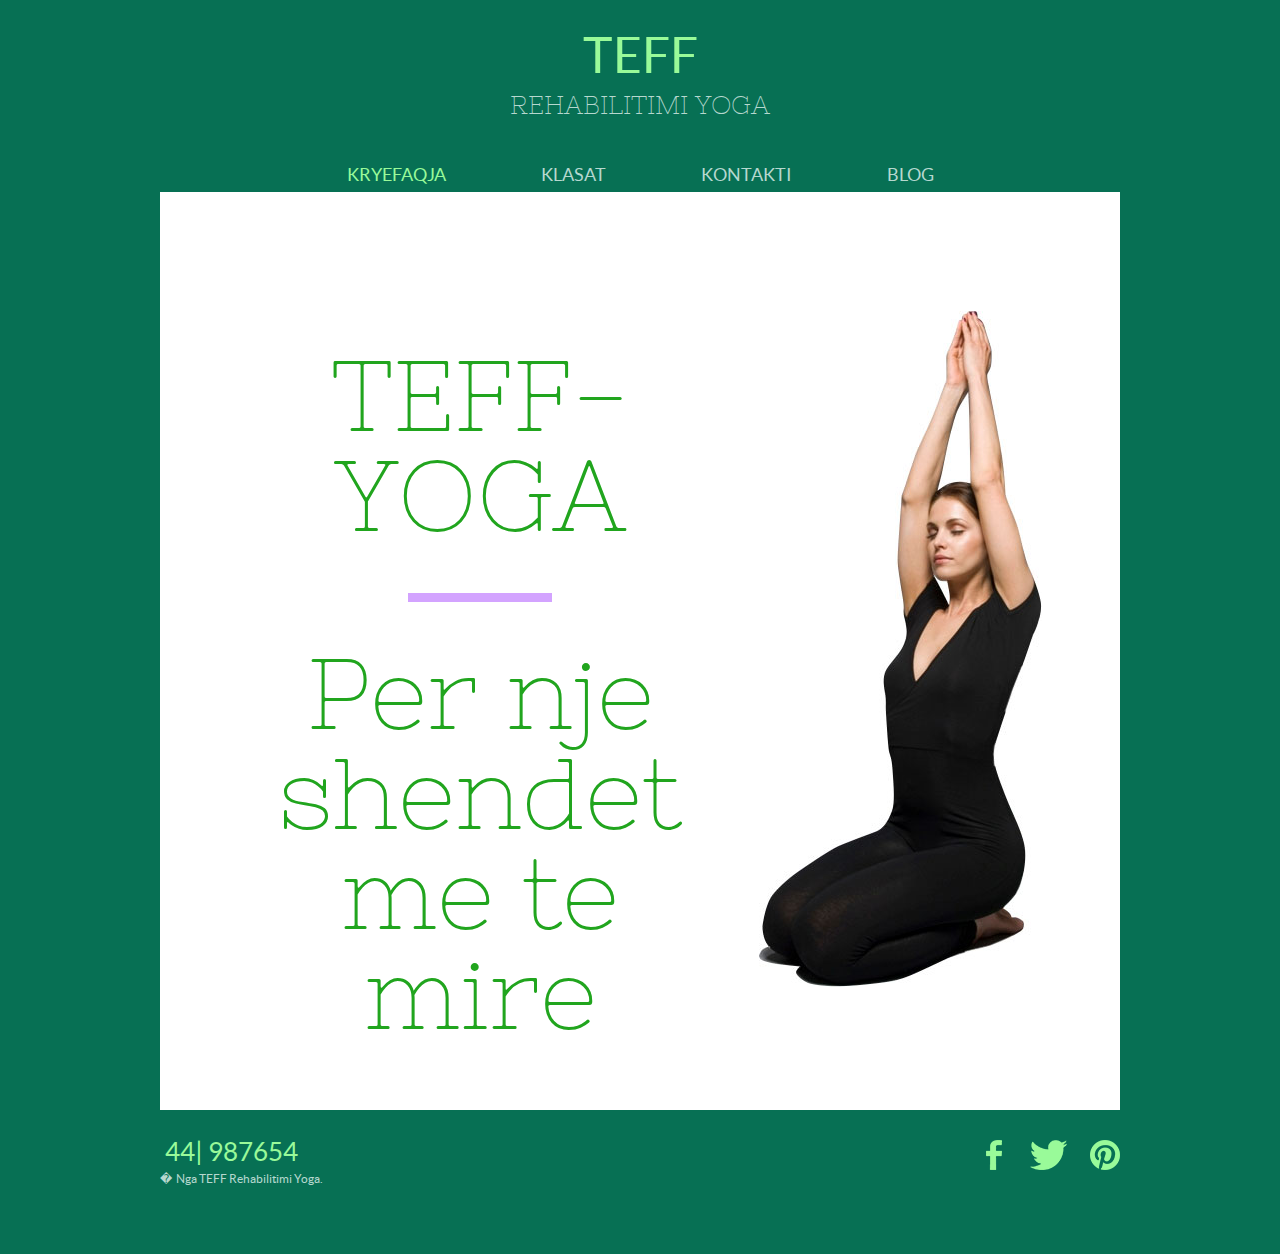
<file: index.html>
<!DOCTYPE html>
<!-- Website template by freewebsitetemplates.com -->
<html>
<head>
	<meta charset="UTF-8">
	<meta name="viewport" content="user-scalable=0, width=device-width, initial-scale=1.0, maximum-scale=1.0, minimum-scale=1.0">
	<title>Belle &amp; Carrie Rehabilitation Yoga Web Template</title>
	<link rel="stylesheet" type="text/css" href="css/style.css">
	<link rel="stylesheet" type="text/css" href="css/mobile.css">
	<script type='text/javascript' src='js/mobile.js'></script>
</head>
<body>
	<div id="header">
		<h1><a href="index.html">TEFF <span>Rehabilitimi Yoga</span></a></h1>
		<ul id="navigation">
			<li class="current">
				<a href="index.html">kryefaqja</a> 
			</li>
			<li><a href="klasat.html">klasat</a>
			<ul>
				<li><a href="instruktoret.html">InstruktorEt</a> </li>
			</ul></li>
			<li>
				<a href="kontakti.html">kontakti</a> 
			</li>
			<li>
				<a href="blog.html">Blog</a>
			</li>
		</ul>
	</div>
	<div id="body">
		<div id="tagline">
			<h1>teff-Yoga</h1>
			<p>
				Per nje shendet me te mire
			</p>
		</div>
		<img src="images/lady-in-yoga.jpg" alt="lady doing yoga" class="figure">
	</div>
	<div id="footer">
		<div>
			<span>&nbsp;44| 987654</span>
			<p>
				�&nbsp; Nga TEFF Rehabilitimi Yoga.&nbsp;
			</p>
		</div>
		<div id="connect">
			<a href="https://www.facebook.com/" id="facebook" target="_blank">Facebook</a>
			<a href="https://twitter.com/?lang=en" id="twitter" target="_blank">Twitter</a>
			
			<a href="https://www.pinterest.com/" id="pinterest" target="_blank">Pinterest</a>
	</div>
</body>
</html>
</file>
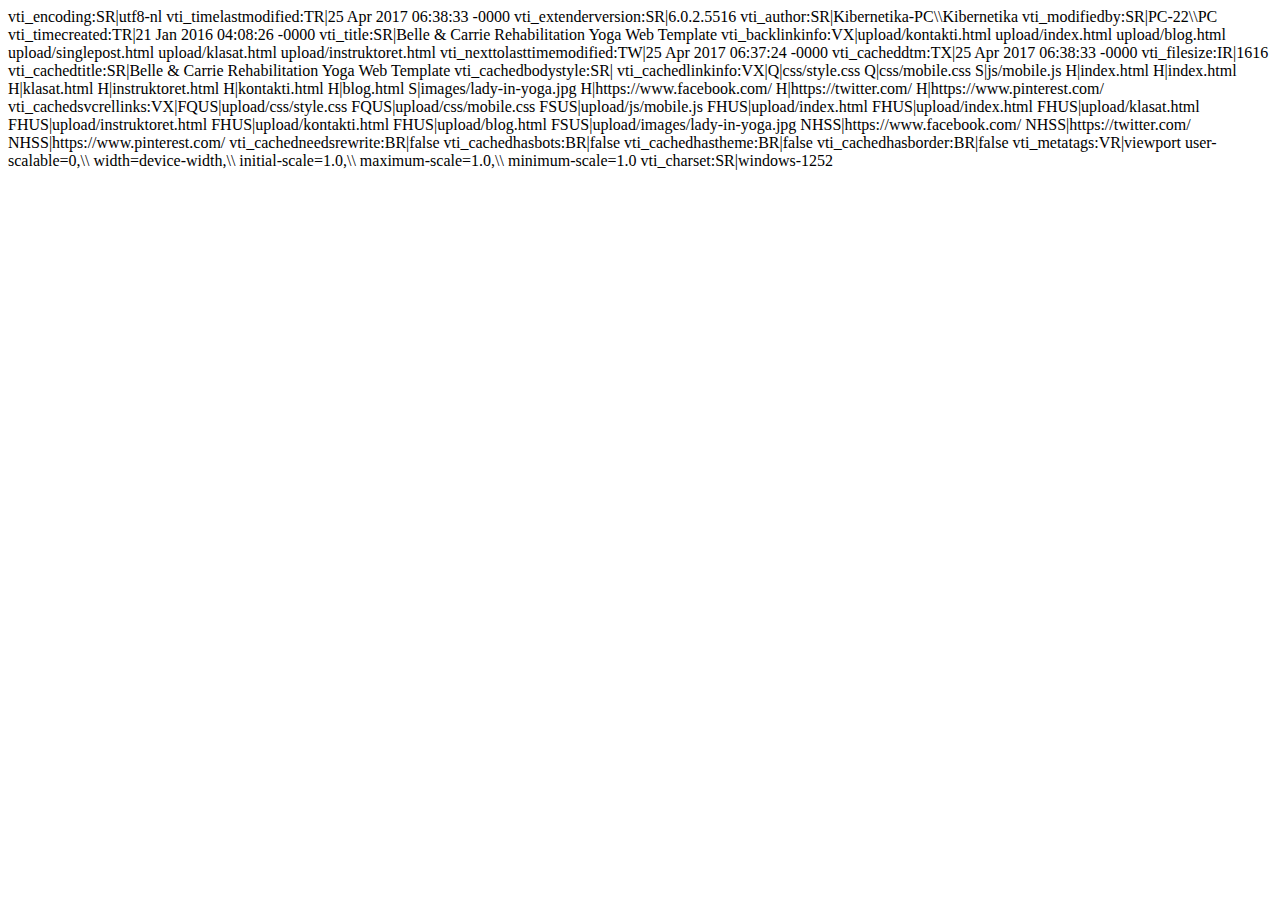
<file: _vti_cnf/index.html>
vti_encoding:SR|utf8-nl
vti_timelastmodified:TR|25 Apr 2017 06:38:33 -0000
vti_extenderversion:SR|6.0.2.5516
vti_author:SR|Kibernetika-PC\\Kibernetika
vti_modifiedby:SR|PC-22\\PC
vti_timecreated:TR|21 Jan 2016 04:08:26 -0000
vti_title:SR|Belle & Carrie Rehabilitation Yoga Web Template
vti_backlinkinfo:VX|upload/kontakti.html upload/index.html upload/blog.html upload/singlepost.html upload/klasat.html upload/instruktoret.html
vti_nexttolasttimemodified:TW|25 Apr 2017 06:37:24 -0000
vti_cacheddtm:TX|25 Apr 2017 06:38:33 -0000
vti_filesize:IR|1616
vti_cachedtitle:SR|Belle & Carrie Rehabilitation Yoga Web Template
vti_cachedbodystyle:SR|<body>
vti_cachedlinkinfo:VX|Q|css/style.css Q|css/mobile.css S|js/mobile.js H|index.html H|index.html H|klasat.html H|instruktoret.html H|kontakti.html H|blog.html S|images/lady-in-yoga.jpg H|https://www.facebook.com/ H|https://twitter.com/ H|https://www.pinterest.com/
vti_cachedsvcrellinks:VX|FQUS|upload/css/style.css FQUS|upload/css/mobile.css FSUS|upload/js/mobile.js FHUS|upload/index.html FHUS|upload/index.html FHUS|upload/klasat.html FHUS|upload/instruktoret.html FHUS|upload/kontakti.html FHUS|upload/blog.html FSUS|upload/images/lady-in-yoga.jpg NHSS|https://www.facebook.com/ NHSS|https://twitter.com/ NHSS|https://www.pinterest.com/
vti_cachedneedsrewrite:BR|false
vti_cachedhasbots:BR|false
vti_cachedhastheme:BR|false
vti_cachedhasborder:BR|false
vti_metatags:VR|viewport user-scalable=0,\\ width=device-width,\\ initial-scale=1.0,\\ maximum-scale=1.0,\\ minimum-scale=1.0
vti_charset:SR|windows-1252
</file>
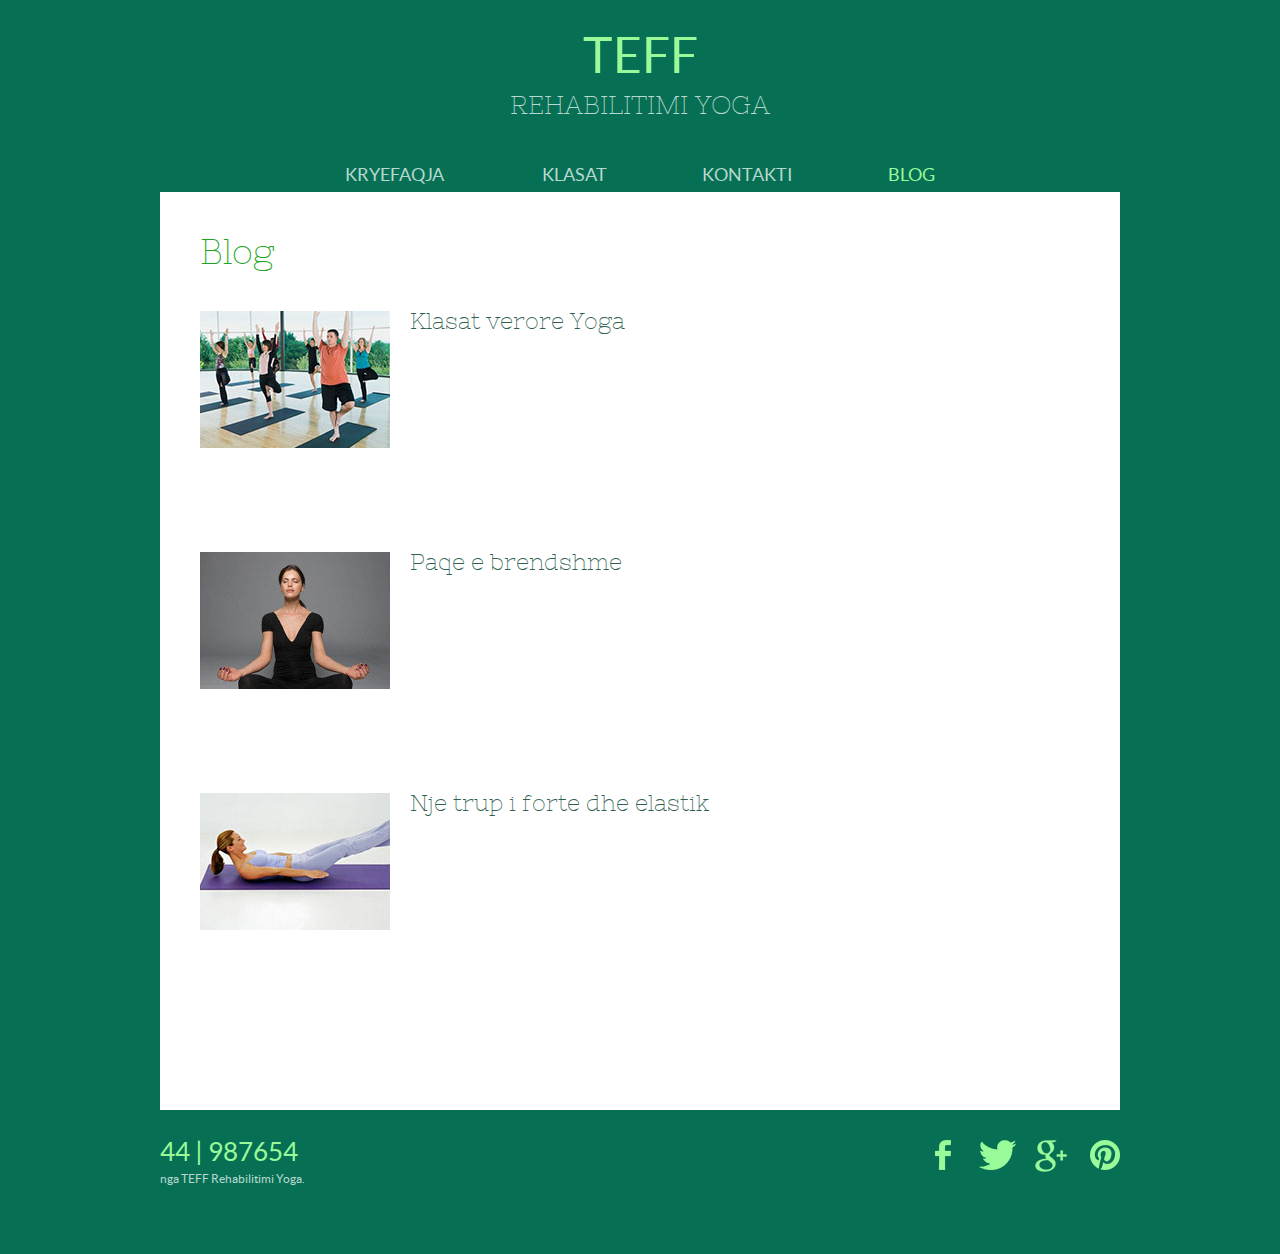
<file: blog.html>
<!DOCTYPE html>
<!-- Website template by freewebsitetemplates.com -->
<html>
<head>
	<meta charset="UTF-8">
	<meta name="viewport" content="user-scalable=0, width=device-width, initial-scale=1.0, maximum-scale=1.0, minimum-scale=1.0">
	<title>Blog - Belle &amp; Carrie Rehabilitation Yoga Web Template</title>
	<link rel="stylesheet" type="text/css" href="css/style.css">
	<link rel="stylesheet" type="text/css" href="css/mobile.css">
	<script type='text/javascript' src='js/mobile.js'></script>
</head>
<body>
	<div id="header">
		<h1><a href="index.html">TEFF <span>RehabilitIMI Yoga</span></a></h1>
		<ul id="navigation">
			<li>
				<a href="index.html">kRYEFAQJA</a></li>
			<li>
				&nbsp;<a href="klasat.html">kLASAT</a> 
				<ul>
					<li><a href="instruktoret.html">Instruktoret</a> </li>
				</ul>
			</li>
			<li>
				<a href="kontakti.html">KONTAKTI</a> 
			</li>
			<li class="current">
				<a href="blog.html">Blog</a>
			</li>
		</ul>
	</div>
	<div id="body">
		<h2>Blog</h2>
		<ul class="blog">
			<li>
				<img src="images/group-yoga.jpg" alt="yoga in group">
				<h3><a href="singlepost.html">Klasat verore Yoga</a></h3><span>&nbsp;</span><p>
					&nbsp;</p>
			</li>
			<li>
				<img src="images/yoga-concentrating.jpg" alt="yoga concentrating">
				<h3><a href="singlepost.html">Paqe e brendshme</a></h3>
				&nbsp;</li>
			<li>
				<img src="images/lying-yoga.jpg" alt="yoga lying down legs in the air">
				<h3>Nje trup i forte dhe elastik</h3>
				&nbsp;<p>
					&nbsp;</p>
			</li>
		</ul>
	</div>
	<div id="footer">
		<div>
			<span>44 | 987654</span>
			<p>
				nga TEFF Rehabilitimi Yoga.&nbsp;
			</p>
		</div>
		<div id="connect">
			<a href="https://freewebsitetemplates.com/go/facebook/" id="facebook" target="_blank">Facebook</a>
			<a href="https://freewebsitetemplates.com/go/twitter/" id="twitter" target="_blank">Twitter</a>
			<a href="https://freewebsitetemplates.com/go/googleplus/" id="googleplus" target="_blank">Google&#43;</a>
			<a href="https://freewebsitetemplates.com/go/pinterest/" id="pinterest" target="_blank">Pinterest</a>
		</div>
	</div>
</body>
</html>
</file>
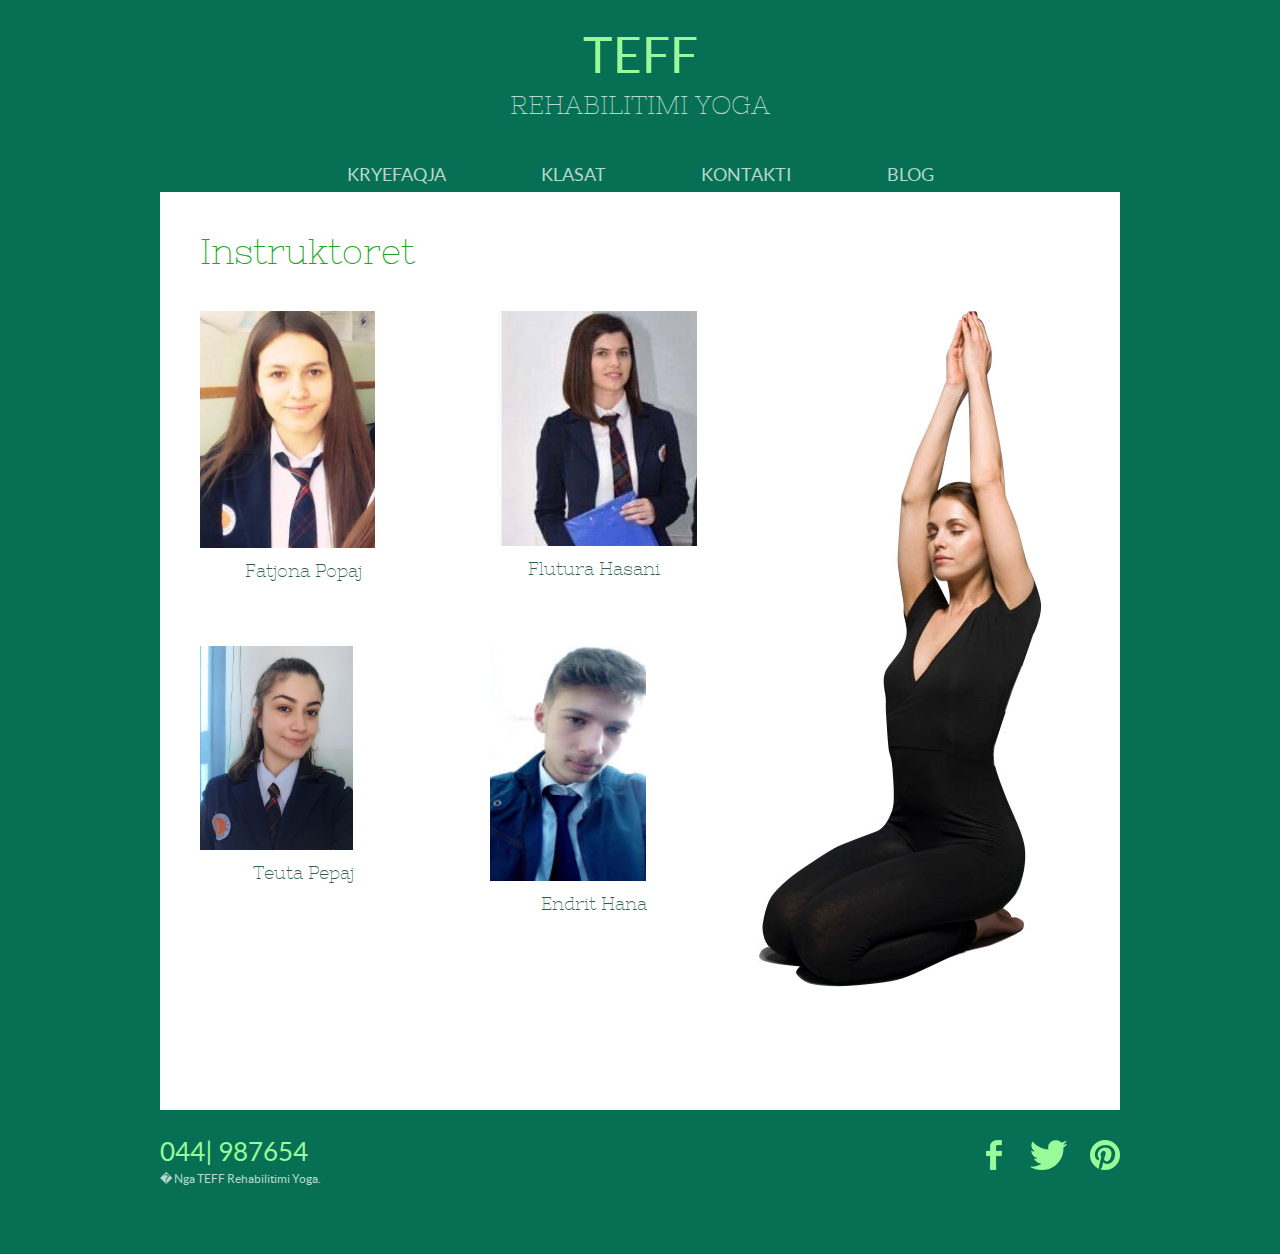
<file: instruktoret.html>
<!DOCTYPE html>
<!-- Website template by freewebsitetemplates.com -->
<html>
<head>
	<meta charset="UTF-8">
	<meta name="viewport" content="user-scalable=0, width=device-width, initial-scale=1.0, maximum-scale=1.0, minimum-scale=1.0">
	<title>Instructors - Belle &amp; Carrie Rehabilitation Yoga Web Template</title>
	<link rel="stylesheet" type="text/css" href="css/style.css">
	<link rel="stylesheet" type="text/css" href="css/mobile.css">
	<script type='text/javascript' src='js/mobile.js'></script>
</head>
<body>
	<div id="header">
		<h1><a href="index.html">TEFF <span>RehabilitIMI Yoga</span></a></h1>
		<ul id="navigation">
			<li>
				<a href="index.html">KRYEFAQJA</a> 
			</li>
			<li><a href="klasat.html">kLASAT</a>
			<ul>
				<li class="current"><a href="instruktoret.html">InstruKTOReT</a>
				</li>
			</ul></li>
			<li><a href="kontakti.html">KONTAKTI</a> </li>
			<li>
				<a href="blog.html">Blog</a>
			</li>
		</ul>
	</div>
	<div id="body">
		<h2>Instruktoret</h2>
		<div class="content">
			<div>
				<ul class="section">
					<li>
						<img src="intructor1.jpg" alt="Yoga instructor one" width="180" height="237">
						<h4>Fatjona Popaj</h4>
					</li>
					<li>
						<img src="intructor2.jpg" alt="Yoga instructor two" width="208" height="235">
						<h4>Flutura Hasani</h4>
					</li>
				</ul>
				<ul class="section">
					<li>
						<img src="instructor3.JPG" alt="Yoga instructor three" width="154" height="204">
						<h4>Teuta Pepaj</h4>
					</li>
					<li>
						<img src="instructor4.JPG" alt="Yoga instructor four" width="208" height="235">
						<h4>Endrit Hana</h4>
					</li>
				</ul>
			</div>
			<img src="images/lady-in-yoga.jpg" alt="lady doing yoga" class="figure">
		</div>
	</div>
	<div id="footer">
		<div>
			<span>044| 987654</span>
			<p>
				� Nga TEFF Rehabilitimi Yoga.
			</p>
		</div>
		<div id="connect">
			<a href="https://www.facebook.com/" id="facebook" target="_blank">Facebook</a>
			<a href="https://twitter.com/?lang=en" id="twitter" target="_blank">Twitter</a>
			
			<a href="https://www.pinterest.com/" id="pinterest" target="_blank">Pinterest</a>
		</div>
	</div>
</body>
</html>
</file>
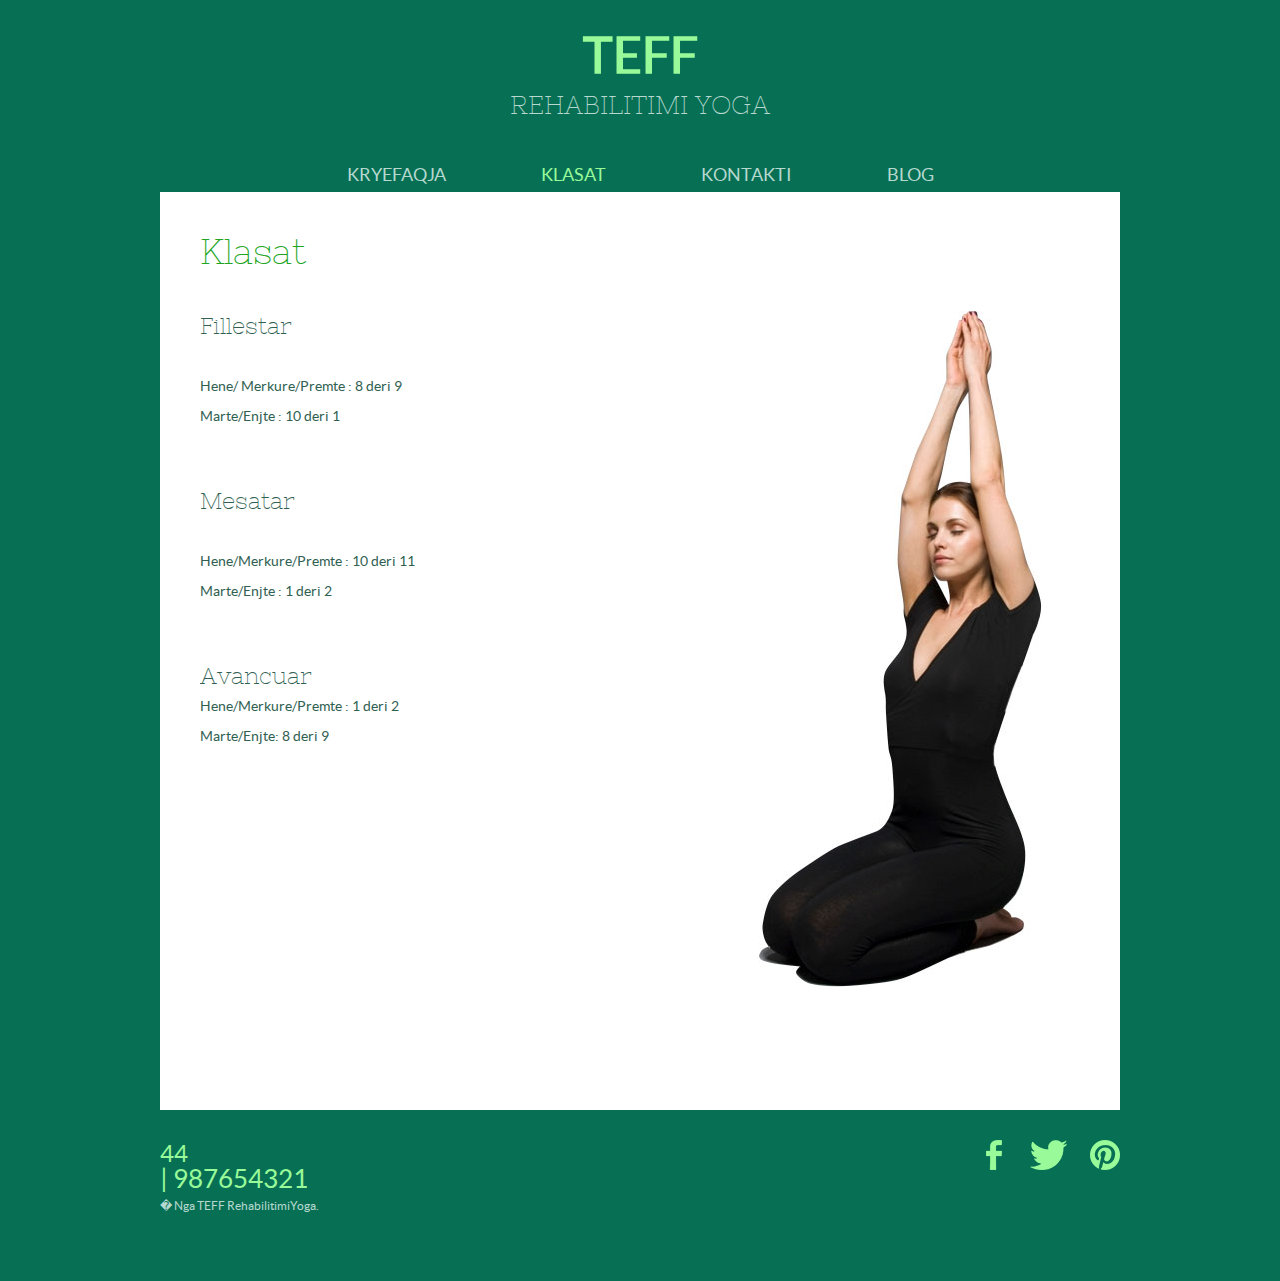
<file: klasat.html>
<!DOCTYPE html>
<!-- Website template by freewebsitetemplates.com -->
<html>
<head>
	<meta charset="UTF-8">
	<meta name="viewport" content="user-scalable=0, width=device-width, initial-scale=1.0, maximum-scale=1.0, minimum-scale=1.0">
	<title>Classes - Belle &amp; Carrie Rehabilitation Yoga Web Template</title>
	<link rel="stylesheet" type="text/css" href="css/style.css">
	<link rel="stylesheet" type="text/css" href="css/mobile.css">
	<script type='text/javascript' src='js/mobile.js'></script>
</head>
<body>
	<div id="header">
		<h1><a href="index.html"><b>TEFF</b> <span>RehabilitIMI Yoga</span></a></h1>
		<ul id="navigation">
			<li>
				<a href="index.html">Kryefaqja</a></li>
			<li>
				<a href="klasat.html"><font color="#99FA99">Klasat</font></a> 
			</li>
			<li>
				<a href="kontakti.html">Kontakti</a> 
			</li>
			<li>
				<a href="blog.html">Blog</a>
			</li>
		</ul>
	</div>
	<div id="body">
		<h2>Klasat</h2>
		<div class="content">
			<div>
				<div class="section">
					<h3>Fillestar</h3>
					<p>
						&nbsp;</p>
					<span>Hene/ Merkure/Premte : 8 deri 9</span>
					<p>Marte/Enjte : 10 deri 1</span>
				</div>
				<div class="section">
					<h3>Mesatar</h3>
					<p>&nbsp;</p>
					<p><span>Hene/Merkure/Premte : 10 deri 11</span>
					<p>Marte/Enjte : 1 deri 2</span>&nbsp;
				</div>
				<div class="section">
					<h3>Avancuar</h3>
					<p><span>Hene/Merkure/Premte : 1 deri 2</span>
					<p>Marte/Enjte: 8 deri 9</span>&nbsp;
				</div>
			</div>
			<img src="images/lady-in-yoga.jpg" alt="lady doing yoga" class="figure">
		</div>
	</div>
	<div id="footer">
		<div>
			<font size="5" color="#99FA99">44</font><span>| 987654321</span>
			<p>
				� Nga TEFF RehabilitimiYoga.
			</p>
		</div>
		<div id="connect">
			<a href="https://www.facebook.com/" id="facebook" target="_blank">Facebook</a>
			<a href="https://twitter.com/?lang=en" id="twitter" target="_blank">Twitter</a>
			
			<a href="https://www.pinterest.com/" id="pinterest" target="_blank">Pinterest</a>
		</div>
	</div>
</body>
</html>
</file>
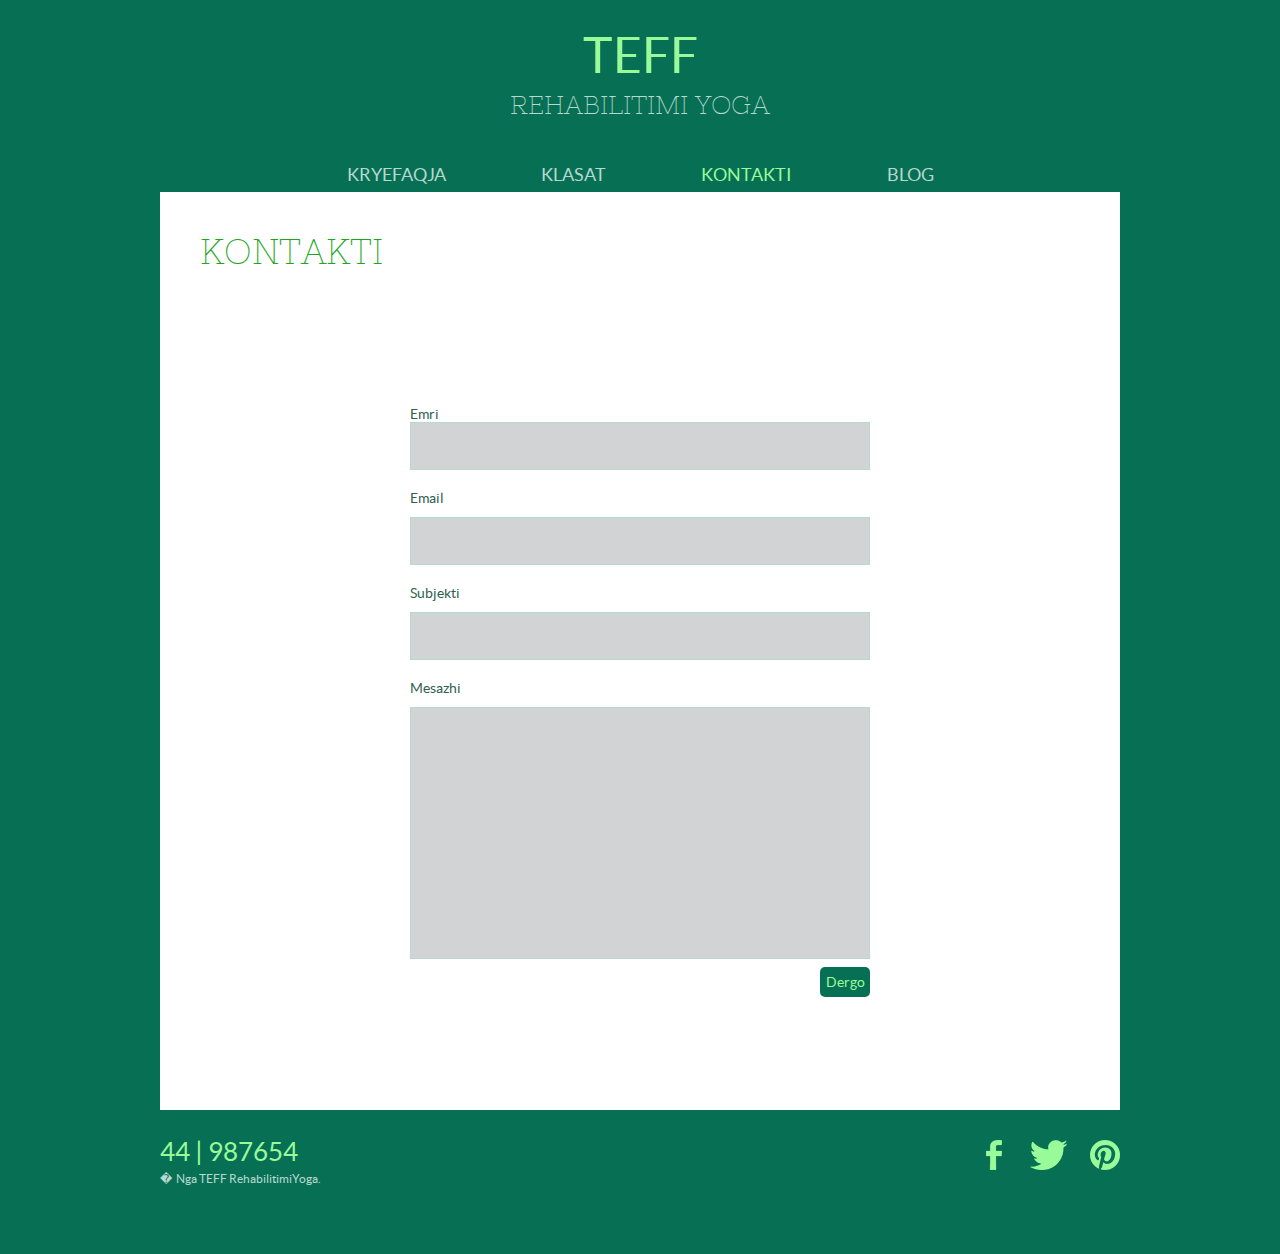
<file: kontakti.html>
<!DOCTYPE html>
<!-- Website template by freewebsitetemplates.com -->
<html>
<head>
	<meta charset="UTF-8">
	<meta name="viewport" content="user-scalable=0, width=device-width, initial-scale=1.0, maximum-scale=1.0, minimum-scale=1.0">
	<title>Contact - Belle &amp; Carrie Rehabilitation Yoga Web Template</title>
	<link rel="stylesheet" type="text/css" href="css/style.css">
	<link rel="stylesheet" type="text/css" href="css/mobile.css">
	<script type='text/javascript' src='js/mobile.js'></script>
</head>
<body>
	<div id="header">
		<h1><a href="index.html">TEFF <span>RehabilitIMI Yoga</span></a></h1>
		<ul id="navigation">
			<li>
				<a href="index.html">KRYEFAQJA</a> 
			</li>
			<li>
				<a href="klasat.html">KLASAT</a><ul>
					<li><a href="instruktoret.html">Instruktoret</a> </li>
				</ul>
			</li>
			<li class="current">
				<a href="kontakti.html">KONTAKTI</a> 
			</li>
			<li>
				<a href="blog.html">Blog</a>
			</li>
		</ul>
	</div>
	<div id="body">
		<h2>KONTAKTI</h2>
		<form action="index.html">
			<h3>&nbsp;</h3>
			<label for="name">Emri
				<input type="text" id="name">
			</label>
			<label for="email">
				<span>Email</span>
				<input type="text" id="email">
			</label>
			<label for="subject">
				<span>Subjekti</span>
				<input type="text" id="subject">
			</label>
			<label for="message">
				<span>Mesazhi</span>
				<textarea name="message" id="message" cols="30" rows="10"></textarea>
			</label>
			<input type="submit" id="send" value="Dergo">
		</form>
	</div>
	<div id="footer">
		<div>
			<span>44 | 987654</span>
			<p>
				�&nbsp; Nga TEFF RehabilitimiYoga.</p>
		</div>
		<div id="connect">
				<a href="https://www.facebook.com/" id="facebook" target="_blank">Facebook</a>
			<a href="https://twitter.com/?lang=en" id="twitter" target="_blank">Twitter</a>
			
			<a href="https://www.pinterest.com/" id="pinterest" target="_blank">Pinterest</a>
		</div>
	</div>
</body>
</html>
</file>
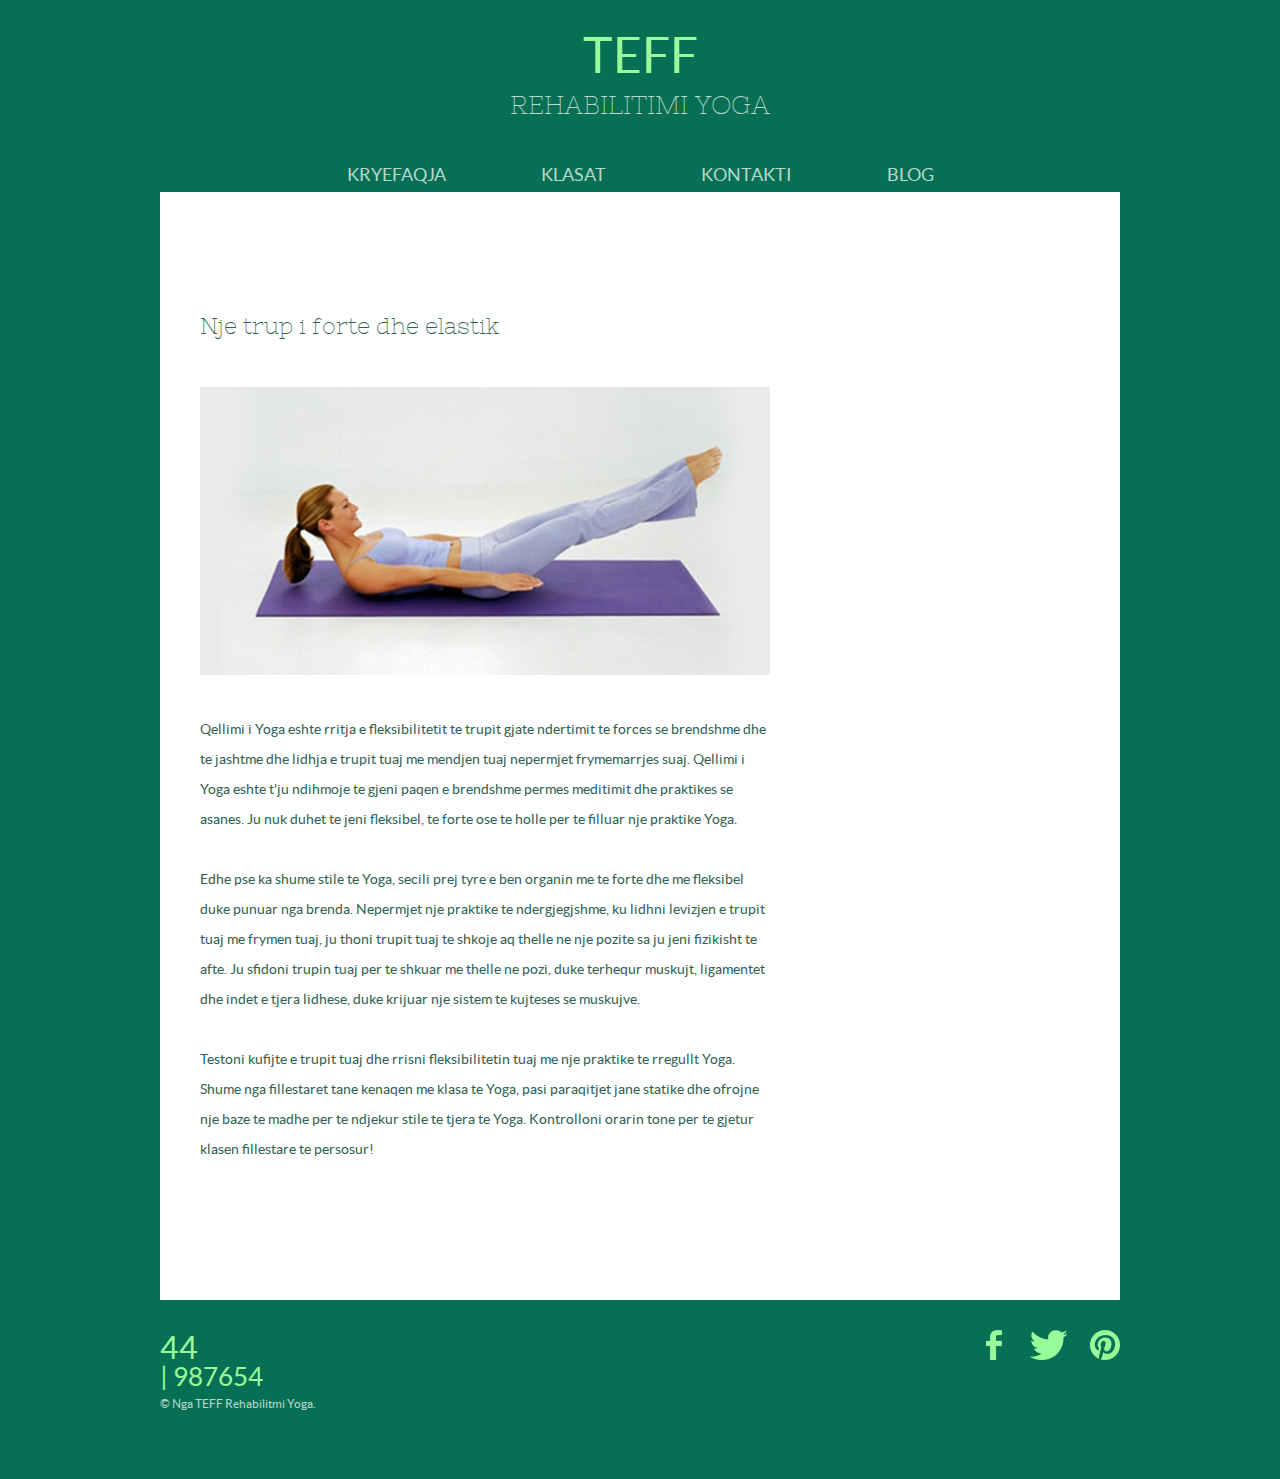
<file: singlepost.html>
<!DOCTYPE html>
<!-- Website template by freewebsitetemplates.com -->
<html>
<head>
	<meta charset="UTF-8">
	<meta name="viewport" content="user-scalable=0, width=device-width, initial-scale=1.0, maximum-scale=1.0, minimum-scale=1.0">
	<title>Single Post - Belle &amp; Carrie Rehabilitation Yoga Web Template</title>
	<link rel="stylesheet" type="text/css" href="css/style.css">
	<link rel="stylesheet" type="text/css" href="css/mobile.css">
	<script type='text/javascript' src='js/mobile.js'></script>
</head>
<body>
	<div id="header">
		<h1><a href="index.html">TEFF <span>Rehabilitimi Yoga</span></a></h1>
		<ul id="navigation">
			<li>
				<a href="index.html">Kryefaqja</a></li>
			<li><a href="klasat.html">KLASAT</a>
			<ul>
				<li><a href="instruktoret.html">InstruktorE</a><font color="#B6D8CF">T</font>
				</li>
			</ul></li>
			<li><a href="kontakti.html">kontakti</a> </li>
			<li><a href="blog.html">Blog</a> </li>
		</ul>
	</div>
	<div id="body">
		<h2>&nbsp;</h2>
		<div class="content">
			<div class="article">
				<h3>Nje trup i forte dhe elastik</h3>
				&nbsp;<p><span>&nbsp;</span><img src="images/lying-yoga2.jpg" alt="yoga lying down legs in the air">
				</p>
				<p>
					Qellimi i Yoga eshte rritja e fleksibilitetit te trupit 
					gjate ndertimit te forces se brendshme dhe te jashtme dhe 
					lidhja e trupit tuaj me mendjen tuaj nepermjet frymemarrjes 
					suaj. Qellimi i Yoga eshte t'ju ndihmoje te gjeni paqen e 
					brendshme permes meditimit dhe praktikes se asanes. Ju nuk 
					duhet te jeni fleksibel, te forte ose te holle per te 
					filluar nje praktike Yoga.
				</p>
				<p>
					Edhe pse ka shume stile te Yoga, secili prej tyre e ben 
					organin me te forte dhe me fleksibel duke punuar nga brenda. 
					Nepermjet nje praktike te ndergjegjshme, ku lidhni levizjen 
					e trupit tuaj me frymen tuaj, ju thoni trupit tuaj te shkoje 
					aq thelle ne nje pozite sa ju jeni fizikisht te afte. Ju 
					sfidoni trupin tuaj per te shkuar me thelle ne pozi, duke 
					terhequr muskujt, ligamentet dhe indet e tjera lidhese, duke 
					krijuar nje sistem te kujteses se muskujve.</p>
				<p>
					Testoni kufijte e trupit tuaj dhe rrisni fleksibilitetin 
					tuaj me nje praktike te rregullt Yoga. Shume nga fillestaret 
					tane kenaqen me klasa te Yoga, pasi paraqitjet jane statike 
					dhe ofrojne nje baze te madhe per te ndjekur stile te tjera 
					te Yoga. Kontrolloni orarin tone per te gjetur klasen 
					fillestare te persosur!</p>
				<p>
					&nbsp;</p>
			</div>
			<div class="sidebar">
				&nbsp;</div>
		</div>
	</div>
	<div id="footer">
		<div>
			<font color="#99FA99" size="6">44</font><span> | 987654</span>
			<p>
				&copy; Nga TEFF Rehabilitmi Yoga.&nbsp;
			</p>
		</div>
		<div id="connect">
				<a href="https://www.facebook.com/" id="facebook" target="_blank">Facebook</a>
			<a href="https://twitter.com/?lang=en" id="twitter" target="_blank">Twitter</a>
			
			<a href="https://www.pinterest.com/" id="pinterest" target="_blank">Pinterest</a>		</div>
	</div>
</body>
</html>
</file>
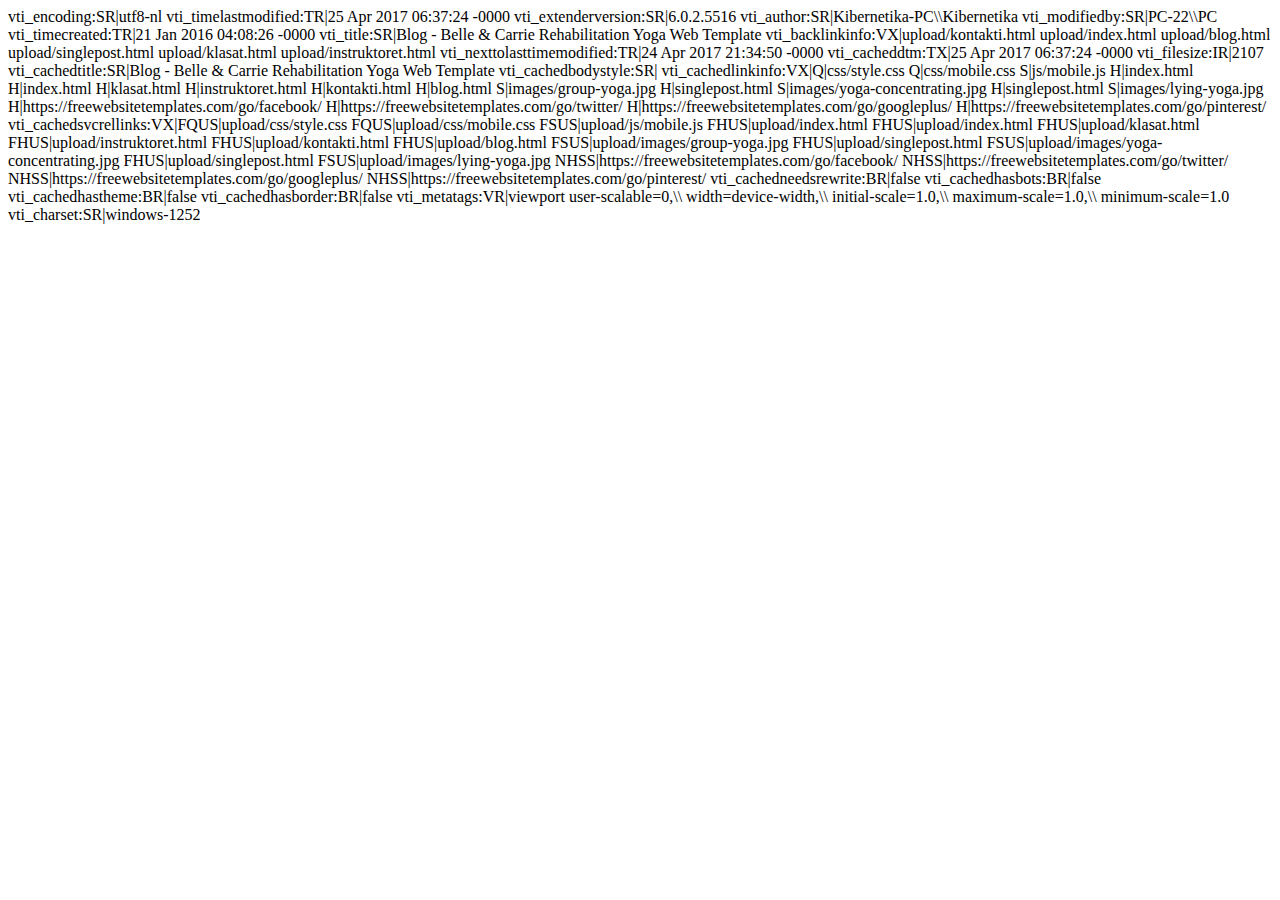
<file: _vti_cnf/blog.html>
vti_encoding:SR|utf8-nl
vti_timelastmodified:TR|25 Apr 2017 06:37:24 -0000
vti_extenderversion:SR|6.0.2.5516
vti_author:SR|Kibernetika-PC\\Kibernetika
vti_modifiedby:SR|PC-22\\PC
vti_timecreated:TR|21 Jan 2016 04:08:26 -0000
vti_title:SR|Blog - Belle & Carrie Rehabilitation Yoga Web Template
vti_backlinkinfo:VX|upload/kontakti.html upload/index.html upload/blog.html upload/singlepost.html upload/klasat.html upload/instruktoret.html
vti_nexttolasttimemodified:TR|24 Apr 2017 21:34:50 -0000
vti_cacheddtm:TX|25 Apr 2017 06:37:24 -0000
vti_filesize:IR|2107
vti_cachedtitle:SR|Blog - Belle & Carrie Rehabilitation Yoga Web Template
vti_cachedbodystyle:SR|<body>
vti_cachedlinkinfo:VX|Q|css/style.css Q|css/mobile.css S|js/mobile.js H|index.html H|index.html H|klasat.html H|instruktoret.html H|kontakti.html H|blog.html S|images/group-yoga.jpg H|singlepost.html S|images/yoga-concentrating.jpg H|singlepost.html S|images/lying-yoga.jpg H|https://freewebsitetemplates.com/go/facebook/ H|https://freewebsitetemplates.com/go/twitter/ H|https://freewebsitetemplates.com/go/googleplus/ H|https://freewebsitetemplates.com/go/pinterest/
vti_cachedsvcrellinks:VX|FQUS|upload/css/style.css FQUS|upload/css/mobile.css FSUS|upload/js/mobile.js FHUS|upload/index.html FHUS|upload/index.html FHUS|upload/klasat.html FHUS|upload/instruktoret.html FHUS|upload/kontakti.html FHUS|upload/blog.html FSUS|upload/images/group-yoga.jpg FHUS|upload/singlepost.html FSUS|upload/images/yoga-concentrating.jpg FHUS|upload/singlepost.html FSUS|upload/images/lying-yoga.jpg NHSS|https://freewebsitetemplates.com/go/facebook/ NHSS|https://freewebsitetemplates.com/go/twitter/ NHSS|https://freewebsitetemplates.com/go/googleplus/ NHSS|https://freewebsitetemplates.com/go/pinterest/
vti_cachedneedsrewrite:BR|false
vti_cachedhasbots:BR|false
vti_cachedhastheme:BR|false
vti_cachedhasborder:BR|false
vti_metatags:VR|viewport user-scalable=0,\\ width=device-width,\\ initial-scale=1.0,\\ maximum-scale=1.0,\\ minimum-scale=1.0
vti_charset:SR|windows-1252
</file>
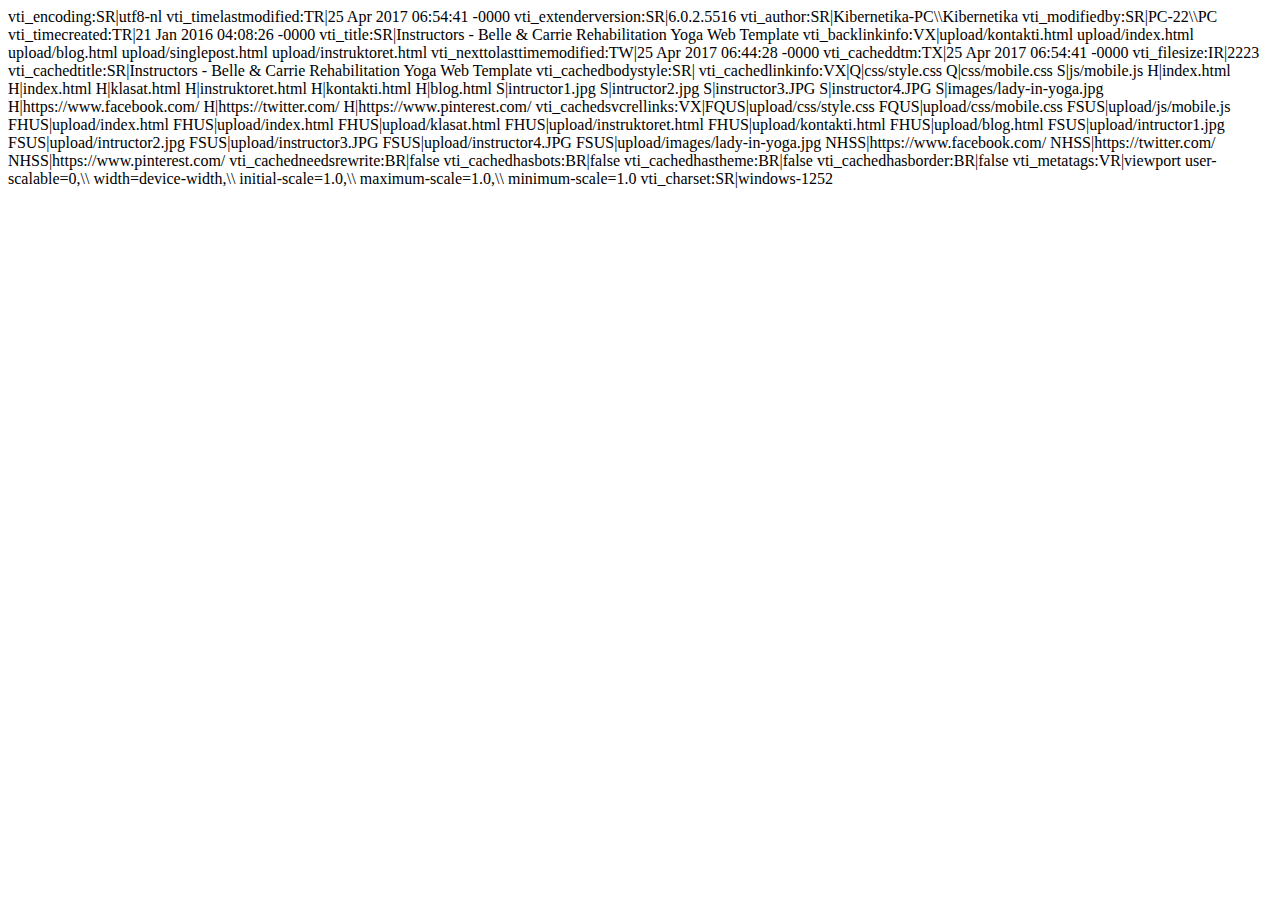
<file: _vti_cnf/instruktoret.html>
vti_encoding:SR|utf8-nl
vti_timelastmodified:TR|25 Apr 2017 06:54:41 -0000
vti_extenderversion:SR|6.0.2.5516
vti_author:SR|Kibernetika-PC\\Kibernetika
vti_modifiedby:SR|PC-22\\PC
vti_timecreated:TR|21 Jan 2016 04:08:26 -0000
vti_title:SR|Instructors - Belle & Carrie Rehabilitation Yoga Web Template
vti_backlinkinfo:VX|upload/kontakti.html upload/index.html upload/blog.html upload/singlepost.html upload/instruktoret.html
vti_nexttolasttimemodified:TW|25 Apr 2017 06:44:28 -0000
vti_cacheddtm:TX|25 Apr 2017 06:54:41 -0000
vti_filesize:IR|2223
vti_cachedtitle:SR|Instructors - Belle & Carrie Rehabilitation Yoga Web Template
vti_cachedbodystyle:SR|<body>
vti_cachedlinkinfo:VX|Q|css/style.css Q|css/mobile.css S|js/mobile.js H|index.html H|index.html H|klasat.html H|instruktoret.html H|kontakti.html H|blog.html S|intructor1.jpg S|intructor2.jpg S|instructor3.JPG S|instructor4.JPG S|images/lady-in-yoga.jpg H|https://www.facebook.com/ H|https://twitter.com/ H|https://www.pinterest.com/
vti_cachedsvcrellinks:VX|FQUS|upload/css/style.css FQUS|upload/css/mobile.css FSUS|upload/js/mobile.js FHUS|upload/index.html FHUS|upload/index.html FHUS|upload/klasat.html FHUS|upload/instruktoret.html FHUS|upload/kontakti.html FHUS|upload/blog.html FSUS|upload/intructor1.jpg FSUS|upload/intructor2.jpg FSUS|upload/instructor3.JPG FSUS|upload/instructor4.JPG FSUS|upload/images/lady-in-yoga.jpg NHSS|https://www.facebook.com/ NHSS|https://twitter.com/ NHSS|https://www.pinterest.com/
vti_cachedneedsrewrite:BR|false
vti_cachedhasbots:BR|false
vti_cachedhastheme:BR|false
vti_cachedhasborder:BR|false
vti_metatags:VR|viewport user-scalable=0,\\ width=device-width,\\ initial-scale=1.0,\\ maximum-scale=1.0,\\ minimum-scale=1.0
vti_charset:SR|windows-1252
</file>
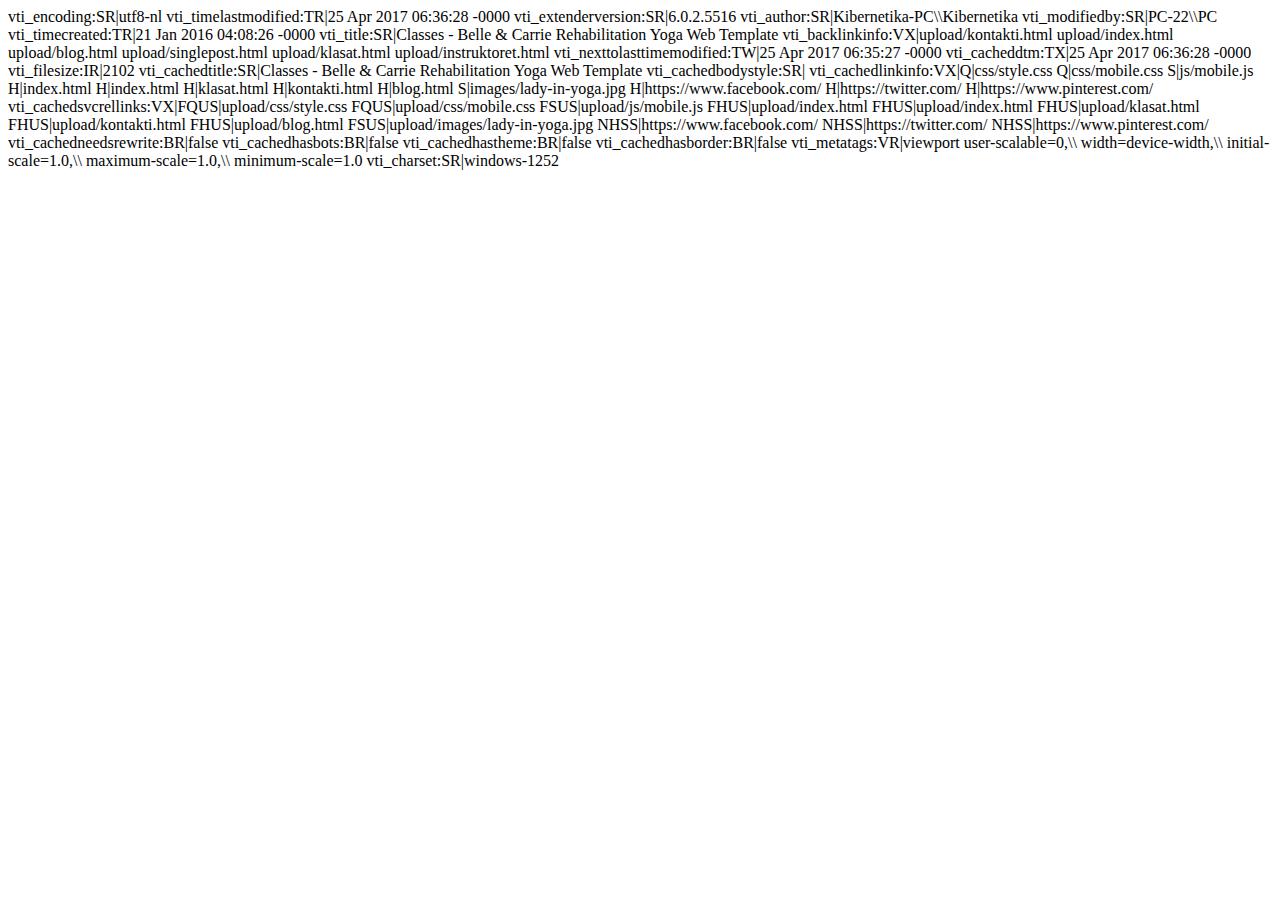
<file: _vti_cnf/klasat.html>
vti_encoding:SR|utf8-nl
vti_timelastmodified:TR|25 Apr 2017 06:36:28 -0000
vti_extenderversion:SR|6.0.2.5516
vti_author:SR|Kibernetika-PC\\Kibernetika
vti_modifiedby:SR|PC-22\\PC
vti_timecreated:TR|21 Jan 2016 04:08:26 -0000
vti_title:SR|Classes - Belle & Carrie Rehabilitation Yoga Web Template
vti_backlinkinfo:VX|upload/kontakti.html upload/index.html upload/blog.html upload/singlepost.html upload/klasat.html upload/instruktoret.html
vti_nexttolasttimemodified:TW|25 Apr 2017 06:35:27 -0000
vti_cacheddtm:TX|25 Apr 2017 06:36:28 -0000
vti_filesize:IR|2102
vti_cachedtitle:SR|Classes - Belle & Carrie Rehabilitation Yoga Web Template
vti_cachedbodystyle:SR|<body>
vti_cachedlinkinfo:VX|Q|css/style.css Q|css/mobile.css S|js/mobile.js H|index.html H|index.html H|klasat.html H|kontakti.html H|blog.html S|images/lady-in-yoga.jpg H|https://www.facebook.com/ H|https://twitter.com/ H|https://www.pinterest.com/
vti_cachedsvcrellinks:VX|FQUS|upload/css/style.css FQUS|upload/css/mobile.css FSUS|upload/js/mobile.js FHUS|upload/index.html FHUS|upload/index.html FHUS|upload/klasat.html FHUS|upload/kontakti.html FHUS|upload/blog.html FSUS|upload/images/lady-in-yoga.jpg NHSS|https://www.facebook.com/ NHSS|https://twitter.com/ NHSS|https://www.pinterest.com/
vti_cachedneedsrewrite:BR|false
vti_cachedhasbots:BR|false
vti_cachedhastheme:BR|false
vti_cachedhasborder:BR|false
vti_metatags:VR|viewport user-scalable=0,\\ width=device-width,\\ initial-scale=1.0,\\ maximum-scale=1.0,\\ minimum-scale=1.0
vti_charset:SR|windows-1252
</file>
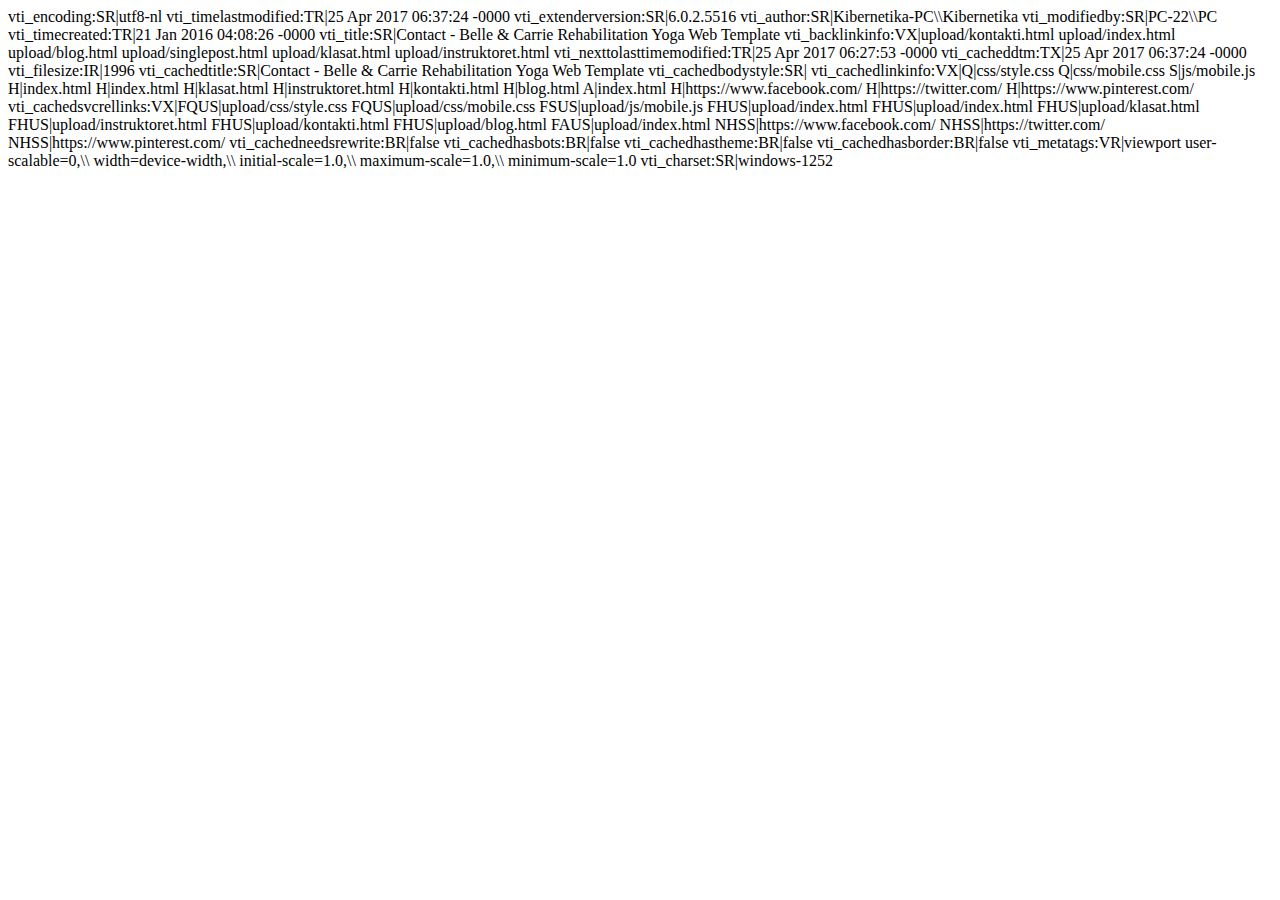
<file: _vti_cnf/kontakti.html>
vti_encoding:SR|utf8-nl
vti_timelastmodified:TR|25 Apr 2017 06:37:24 -0000
vti_extenderversion:SR|6.0.2.5516
vti_author:SR|Kibernetika-PC\\Kibernetika
vti_modifiedby:SR|PC-22\\PC
vti_timecreated:TR|21 Jan 2016 04:08:26 -0000
vti_title:SR|Contact - Belle & Carrie Rehabilitation Yoga Web Template
vti_backlinkinfo:VX|upload/kontakti.html upload/index.html upload/blog.html upload/singlepost.html upload/klasat.html upload/instruktoret.html
vti_nexttolasttimemodified:TR|25 Apr 2017 06:27:53 -0000
vti_cacheddtm:TX|25 Apr 2017 06:37:24 -0000
vti_filesize:IR|1996
vti_cachedtitle:SR|Contact - Belle & Carrie Rehabilitation Yoga Web Template
vti_cachedbodystyle:SR|<body>
vti_cachedlinkinfo:VX|Q|css/style.css Q|css/mobile.css S|js/mobile.js H|index.html H|index.html H|klasat.html H|instruktoret.html H|kontakti.html H|blog.html A|index.html H|https://www.facebook.com/ H|https://twitter.com/ H|https://www.pinterest.com/
vti_cachedsvcrellinks:VX|FQUS|upload/css/style.css FQUS|upload/css/mobile.css FSUS|upload/js/mobile.js FHUS|upload/index.html FHUS|upload/index.html FHUS|upload/klasat.html FHUS|upload/instruktoret.html FHUS|upload/kontakti.html FHUS|upload/blog.html FAUS|upload/index.html NHSS|https://www.facebook.com/ NHSS|https://twitter.com/ NHSS|https://www.pinterest.com/
vti_cachedneedsrewrite:BR|false
vti_cachedhasbots:BR|false
vti_cachedhastheme:BR|false
vti_cachedhasborder:BR|false
vti_metatags:VR|viewport user-scalable=0,\\ width=device-width,\\ initial-scale=1.0,\\ maximum-scale=1.0,\\ minimum-scale=1.0
vti_charset:SR|windows-1252
</file>
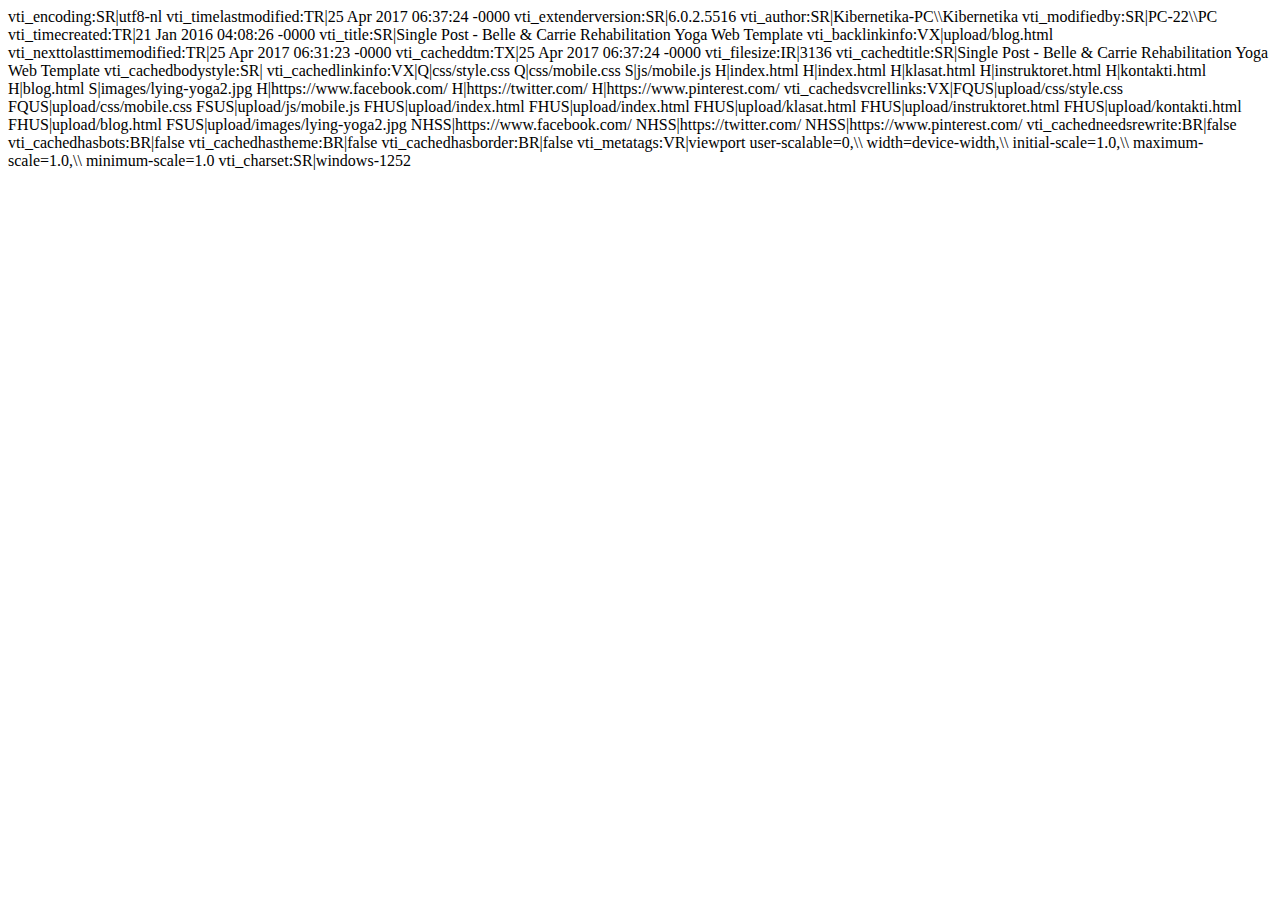
<file: _vti_cnf/singlepost.html>
vti_encoding:SR|utf8-nl
vti_timelastmodified:TR|25 Apr 2017 06:37:24 -0000
vti_extenderversion:SR|6.0.2.5516
vti_author:SR|Kibernetika-PC\\Kibernetika
vti_modifiedby:SR|PC-22\\PC
vti_timecreated:TR|21 Jan 2016 04:08:26 -0000
vti_title:SR|Single Post - Belle & Carrie Rehabilitation Yoga Web Template
vti_backlinkinfo:VX|upload/blog.html
vti_nexttolasttimemodified:TR|25 Apr 2017 06:31:23 -0000
vti_cacheddtm:TX|25 Apr 2017 06:37:24 -0000
vti_filesize:IR|3136
vti_cachedtitle:SR|Single Post - Belle & Carrie Rehabilitation Yoga Web Template
vti_cachedbodystyle:SR|<body>
vti_cachedlinkinfo:VX|Q|css/style.css Q|css/mobile.css S|js/mobile.js H|index.html H|index.html H|klasat.html H|instruktoret.html H|kontakti.html H|blog.html S|images/lying-yoga2.jpg H|https://www.facebook.com/ H|https://twitter.com/ H|https://www.pinterest.com/
vti_cachedsvcrellinks:VX|FQUS|upload/css/style.css FQUS|upload/css/mobile.css FSUS|upload/js/mobile.js FHUS|upload/index.html FHUS|upload/index.html FHUS|upload/klasat.html FHUS|upload/instruktoret.html FHUS|upload/kontakti.html FHUS|upload/blog.html FSUS|upload/images/lying-yoga2.jpg NHSS|https://www.facebook.com/ NHSS|https://twitter.com/ NHSS|https://www.pinterest.com/
vti_cachedneedsrewrite:BR|false
vti_cachedhasbots:BR|false
vti_cachedhastheme:BR|false
vti_cachedhasborder:BR|false
vti_metatags:VR|viewport user-scalable=0,\\ width=device-width,\\ initial-scale=1.0,\\ maximum-scale=1.0,\\ minimum-scale=1.0
vti_charset:SR|windows-1252
</file>
<file: css/style.css>
/* Template by freewebsitetemplates.com */
body {
	background: #077054;
	color: #315f52;
	font-family: 'latoregular';
	font-size: 14px;
	margin: 0;
	padding: 0;
}
@font-face {
	font-family: 'latoregular';
	src: url('../fonts/lato-regular-webfont.eot');
	src: url('../fonts/lato-regular-webfont.eot?#iefix') format('embedded-opentype'),
		url('../fonts/lato-regular-webfont.woff') format('woff'),
		url('../fonts/lato-regular-webfont.ttf') format('truetype'),
		url('../fonts/lato-regular-webfont.svg#latoregular') format('svg');
	font-weight: normal;
	font-style: normal;
}
@font-face {
	font-family: 'nixie_oneregular';
	src: url('../fonts/nixieone-regular-webfont.eot');
	src: url('../fonts/nixieone-regular-webfont.eot?#iefix') format('embedded-opentype'),
		url('../fonts/nixieone-regular-webfont.woff') format('woff'),
		url('../fonts/nixieone-regular-webfont.ttf') format('truetype'),
		url('../fonts/nixieone-regular-webfont.svg#nixie_oneregular') format('svg');
	font-weight: normal;
	font-style: normal;
}
a {
	outline: none;
}
img {
	border: none;
}
p {
	line-height: 30px;
	margin: 0;
}
p a {
	color: #315f52;
}
p a:hover {
	color: #451374;
}
#header {
	margin: 0 auto;
	max-width: 960px;
}
#header h1 {
	font-size: 50px;
	font-weight: normal;
	line-height: 50px;
	margin: 0;
	padding: 30px 0;
	text-align: center;
}
#header h1 a {
	color: #99fa99;
	text-decoration: none;
}
#header h1 a span {
	color: #b6d8cf;
	display: block;
	font-family: 'nixie_oneregular';
	font-size: 26px;
	text-transform: uppercase;
}
#header ul#navigation {
	list-style: none;
	margin: 0;
	padding: 0;
	text-align: center;
}
#header ul#navigation li {
	display: inline;
	line-height: 30px;
	position: relative;
}
#header ul#navigation li a {
	color: #b6d8cf;
	font-size: 18px;
	padding: 0 46px;
	text-align: center;
	text-decoration: none;
	text-transform: uppercase;
}
#header ul#navigation li a:hover,
#header ul#navigation li.current ul li a:hover {
	color: #d3a3ff;
}
#header ul#navigation li.current a {
	color: #99fa99;
}
#header ul#navigation li ul {
	display: none;
	left: 0;
	list-style: none outside none;
	margin: 0;
	padding: 11px 0 0;
	position: absolute;
	top: 12px;
}
#header ul#navigation li:hover ul {
	display: block;
}
#header ul#navigation li ul li {
	background: #077054;
	display: block;
	height: 46px;
	line-height: 46px;
}
#header ul#navigation li ul li a {
	padding: 0 20px;
}
#header ul#navigation li.current ul li a {
	color: #b6d8cf;
}
#body {
	background: #ffffff;
	margin: 1px auto 0;
	max-width: 880px;
	min-height: 827px;
	overflow: hidden;
	padding: 45px 40px 46px;
}
#body > h2 {
	color: #21a51e;
	font-family: 'nixie_oneregular';
	font-size: 35px;
	font-weight: normal;
	line-height: 30px;
	margin: 0;
	padding: 0 0 44px;
}
#body img.figure {
	display: block;
	float: right;
	margin: 74px 38px 46px 0;
	max-width: 100%;
	width: auto;
}
#body div#tagline {
	float: left;
	margin: 110px 0 0 25px;
	max-width: 510px;
}
#body div#tagline h1 {
	background: url(../images/bg-separator.png) no-repeat center bottom;
	color: #21a51e;
	font-family: 'nixie_oneregular';
	font-size: 100px;
	font-weight: normal;
	line-height: 100px;
	margin: 0;
	padding: 0 0 55px;
	text-align: center;
	text-transform: uppercase;
}
#body div#tagline p {
	color: #21a51e;
	font-family: 'nixie_oneregular';
	font-size: 100px;
	line-height: 100px;
	padding: 43px 0 0;
	text-align: center;
}
#body div.content {
	overflow: hidden;
}
#body div.content > div {
	float: left;
	width: 510px;
}
#body div.content h3,
#body form h3,
#body ul.blog li h3 {
	font-family: 'nixie_oneregular';
	font-size: 23px;
	font-weight: normal;
	line-height: 30px;
	margin: 0;
	padding: 25px 0 0;
}
#body div.content h3:first-child,
#body div.content div div.section:first-child {
	padding: 0;
}
#body div.content img.figure {
	margin: 0 38px 46px 0;
}
#body div.content div div.section {
	padding: 55px 0 0;
	width: 430px;
}
#body div.content div div.section span {
	display: block;
	line-height: 30px;
}
#body div.content div ul {
	list-style: none;
	margin: 0;
	overflow: hidden;
	padding: 0 0 65px;
}
#body div.content div ul li {
	float: left;
	margin: 0 0 0 83px;
	width: 207px;
}
#body div.content div ul li:first-child {
	margin: 0;
}
#body div.content div ul li img {
	display: block;
	max-width: 100%;
	width: auto;
}
#body div.content div ul li h4 {
	font-family: 'nixie_oneregular';
	font-size: 18px;
	font-weight: normal;
	margin: 0;
	padding: 12px 0 0;
	text-align: center;
}
#body form {
	margin: 25px auto 0;
	overflow: hidden;
	width: 460px;
}
#body form label {
	display: block;
	padding: 15px 0 0;
}
#body form label span {
	display: block;
	line-height: 27px;
	padding: 0 0 5px
}
#body form label input {
	background: #d1d3d4;
	border: 1px solid #b6d8cf;
	color: #315f52;
	display: block;
	font-family: 'latoregular';
	font-size: 14px;
	height: 46px;
	line-height: 46px;
	padding: 0 5px;
	width: 448px;
}
#body form label textarea {
	background: #d1d3d4;
	border: 1px solid #b6d8cf;
	color: #315f52;
	display: block;
	font-family: 'latoregular';
	font-size: 14px;
	height: 250px;
	line-height: 30px;
	overflow: auto;
	padding: 0 5px;
	resize: none;
	width: 448px;
}
#body form input#send {
	background: #077054;
	border: none;
	border-radius: 5px;
	color: #99fa99;
	cursor: pointer;
	font-family: 'latoregular';
	font-size: 14px;
	float: right;
	height: 30px;
	margin: 8px 0 0;
	width: 50px;
}
#body form input#send:hover {
	background: #d3a3ff;
	color: #000000;
}
#body ul.blog {
	list-style: none;
	margin: 0;
	padding: 0;
}
#body ul.blog li {
	overflow: hidden;
	padding: 104px 100px 0 0;
}
#body ul.blog li:first-child {
	padding: 0 100px 0 0;
}
#body ul.blog li img {
	display: block;
	float: left;
	margin: 0 20px 0 0;
	max-width: 100%;
	width: auto;
}
#body ul.blog li h3 {
	line-height: 20px;
	padding: 0 0 8px;
}
#body ul.blog li h3 a,
#body div.content div.sidebar ul li h4 a {
	color: #315f52;
	text-decoration: none;
}
#body ul.blog li h3 a:hover,
#body div.content div.sidebar ul li h4 a:hover {
	text-decoration: underline;
}
#body ul.blog li span,
#body div.content div.article span,
#body div.content div.sidebar ul li span {
	display: block;
	line-height: 30px;
}
#body div.content div.article {
	width: 570px;
}
#body div.content div.article img {
	display: block;
	margin: 0 0 9px;
	max-width: 100%;
	width: auto;
}
#body div.content div.article p {
	padding: 0 0 30px;
}
#body div.content div.sidebar {
	float: left;
	margin: 0 0 0 50px;
	width: 259px;
}
#body div.content div.sidebar ul {
	padding: 20px 0 0;
}
#body div.content div.sidebar ul li {
	border-top: 1px solid #88b4a8;
	float: none;
	margin: 0;
	padding: 18px 0 28px;
	width: auto;
}
#body div.content div.sidebar ul li:first-child {
	border: none;
	padding: 0 0 28px;
}
#body div.content div.sidebar ul li h4 {
	line-height: 30px;
	text-align: left;
}
#footer {
	margin: 0 auto;
	max-width: 960px;
	overflow: hidden;
	padding: 30px 0 60px;
}
#footer div {
	float: left;
	width: 500px;
}
#footer div span {
	color: #99fa99;
	display: block;
	font-size: 26px;
	line-height: 24px;
}
#footer div p {
	color: #b6d8cf;
	font-size: 12px;
	line-height: 30px;
}
#footer div#connect {
	float: right;
	overflow: hidden;
	width: auto;
}
#footer div#connect a {
	background: url(../images/icons.png) no-repeat;
	display: block;
	float: left;
	text-indent: -99999px;
}
#footer div#connect a#facebook {
	background-position: 0 0;
	height: 30px;
	width: 16px;
}
#footer div#connect a#twitter {
	background-position: 0 -30px;
	height: 30px;
	margin: 0 0 0 28px;
	width: 37px;
}
#footer div#connect a#googleplus {
	background-position: 0 -61px;
	height: 32px;
	margin: 0 0 0 19px;
	width: 32px;
}
#footer div#connect a#googleplus {
	background-position: 0 -61px;
	height: 32px;
	margin: 0 0 0 19px;
	width: 32px;
}
#footer div#connect a#pinterest {
	background-position: 0 -94px;
	height: 30px;
	margin: 0 0 0 23px;
	width: 30px;
}
</file>
<file: css/mobile.css>
/* Website template by freewebsitetemplates.com */
@media only screen and (max-width : 918px) {
	html {
		-webkit-text-size-adjust: none;
	}
	#mobile-navigation {
		background: url(../images/mobile/mobile-menu.png) no-repeat 0 0;
		display: block;
		height: 50px;
		margin: 0;
		padding: 0;
		position: absolute;
		right: 0;
		top: 20px;
		width: 50px;
		z-index: 1001;
	}
	#header ul#navigation {
		background: url(../images/mobile/bg-mobile.png);
		border: 1px solid #99fa99;
		display: none;
		font-size: 1.5625em;
		height: auto;
		left: 0;
		margin: 0 auto;
		position: absolute;
		padding: 0;
		top: 71px;
		transition: all .5s ease-in-out;
		width: 100%;
		z-index: 1001;
	}
	#header ul#navigation li {
		background: none;
		display: block;
		float: none;
		height: auto;
		line-height: normal;
		margin: 0;
		padding: 0;
		text-align: center;
		width: 100%;
	}
	#header ul#navigation li:first-child,
	#header ul#navigation li ul li:first-child {
		border: none;
		width: 100%;
	}
	#header ul#navigation li a {
		background: none;
		border-top: 1px solid #99fa99;
		color: #ffffff;
		display: block;
		font-family: Arial;
		font-size: 0.8125em;
		font-weight: normal;
		height: 49px;
		line-height: 49px;
		padding: 0 15px;
		text-align: left;
		width: auto;
	}
	#header ul#navigation li span {
		background: transparent url(../images/mobile/mobile-expand.png) no-repeat;
		border-left: 1px solid #99fa99;
		border-top: 1px solid #99fa99;
		display: block;
		height: 49px;
		position: absolute;
		right: 0;
		top: 0;
		width: 50px;
	}
	#header ul#navigation li.current span {
		background: url(../images/mobile/mobile-expand.png) no-repeat;
	}
	#header ul#navigation li.current ul li a {
		background: none;
		color: #ffffff;
	}
	#header ul#navigation li a:hover,
	#header ul#navigation li.current ul li a:hover,
	#header ul#navigation li.current a {
		background: rgba(153, 250, 153, 0.8);
		color: #ffffff;
	}
	#header ul#navigation > li:first-child > a {
		border: none;
	}
	#header ul#navigation li ul {
		border: 0;
		display: none;
		left: 0;
		margin: 0;
		opacity: 1;
		padding: 0;
		position: relative;
		top: 0;
		width: 100%;
	}
	#header ul#navigation li ul,
	#header ul#navigation li:hover ul {
		display: none;
	}
	#header ul#navigation li ul li {
		background: none;
		height: auto;
		line-height: normal;
		padding: 0;
		text-align: left;
	}
	#header ul#navigation li ul li a {
		padding: 0 30px;
	}
	#header {
		position: relative;
		width: 90%;
	}
	#header h1 {
		padding: 74px 0 0;
	}
	#body {
		margin: 20px auto 0;
		padding: 45px 0 46px;
		width: 90%;
	}
	#body div#tagline {
		float: none;
		margin: 20px auto 0;
		width: 90%;
	}
	#body div#tagline h1 {
		background-size: 37% auto;
		line-height: 1em;
		padding: 0 0 50px;
	}
	#body div#tagline p {
		font-size: 5em;
		line-height: 1.25em;
		padding: 43px 10px;
	}
	#body img.figure {
		float: none;
		margin: 0 auto;
		width: 70%;
	}
	#body > h2 {
		padding: 0 20px 30px;
	}
	#body div.content {
		padding: 0 20px;
	}
	#body div.content div,
	#footer div {
		float: none;
		width: auto;
	}
	#body div.content img.figure {
		margin: 0 auto;
	}
	#body div.content div div.section {
		padding: 30px 0 0;
		width: auto;
	}
	#body div.content div ul li {
		margin: 0 5%;
		width: 40%;
	}
	#body div.content div ul li:first-child {
		margin: 0 5%;
	}
	#body form {
		margin: 0 auto;
		padding: 0 20px;
		width: auto;
	}
	#body form h3,
	#body ul.blog li:first-child {
		padding: 0;
	}
	#body form label input,
	#body form label textarea {
		border-radius: 0;
		padding: 0 3%;
		-webkit-appearance: none;
		width: 93%;
	}
	#body form input#send {
		margin: 8px 2px 0 0;
		padding: 0;
		text-align: center;
		-webkit-appearance: none;
	}
	#body ul.blog {
		padding: 0 20px;
	}
	#body ul.blog li {
		padding: 30px 0 0;
	}
	#body ul.blog li img {
		margin: 0 0 20px;
		width: 100%;
	}
	#body ul.blog li h3 {
		line-height: 1.35em;
	}
	#body div.content div.article {
		width: auto;
	}
	#body div.content div.sidebar {
		float: none;
		margin: 0;
		width: auto;
	}
	#body div.content div.sidebar ul li:first-child {
		margin: 0;
	}
	#footer {
		padding: 20px 0;
		width: 90%;
	}
	#footer div span {
		line-height: 1.25em;
		text-align: center;
	}
	#footer div p {
		font-size: 1.125em;
		line-height: 1.65em;
		padding: 20px 0 0;
		text-align: center;
	}
	#footer div#connect {
		float: none;
		margin: 30px auto 0;
		max-width: 185px;
	}
}
@media screen
and (max-width : 320px) {
	#header h1 {
		font-size: 2.8125em;
	}
	#header h1 a span {
		font-size: 0.5em;
		line-height: 1.25em;
	}
	#body div#tagline h1 {
		font-size: 4.375em;
	}
	#body div#tagline p {
		font-size: 3.125em;
	}
	#footer div p {
		font-size: 1em;
	}
}
</file>
